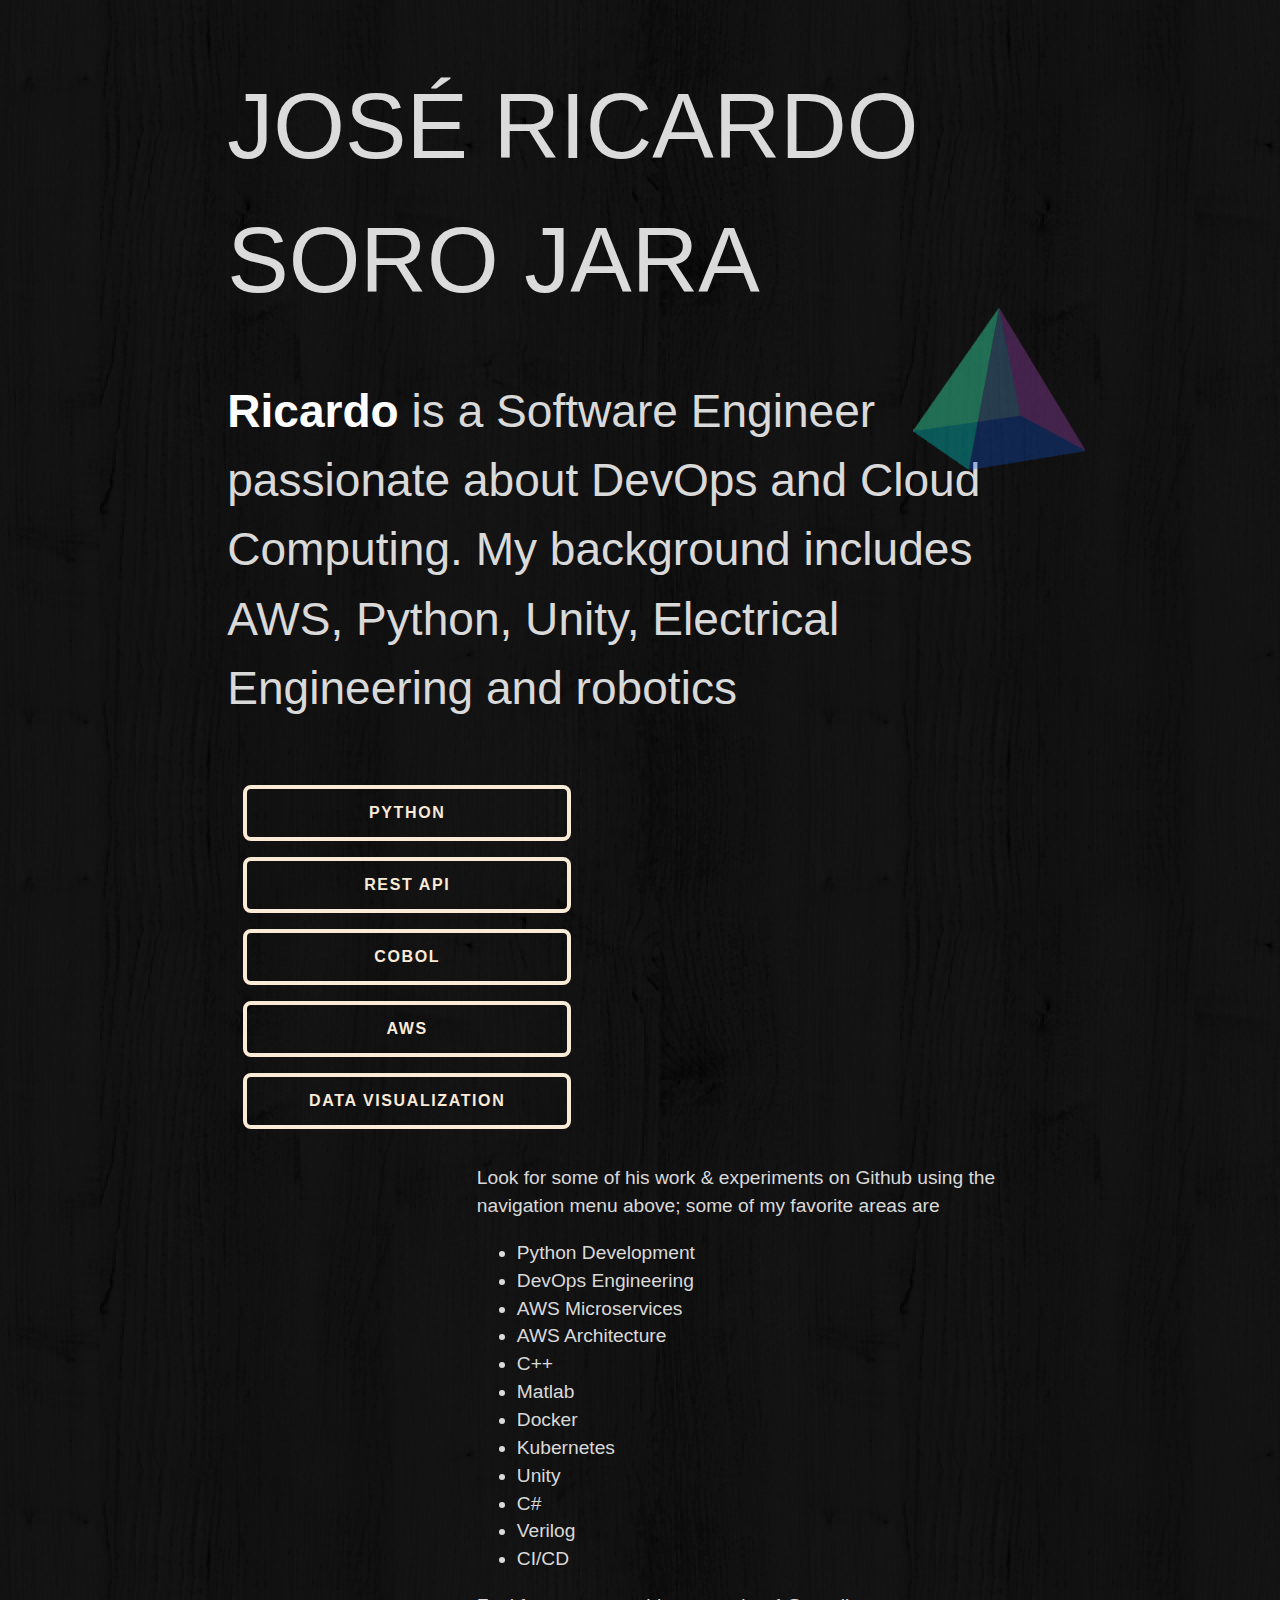
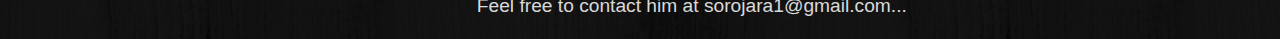
<file: index.html>
<!DOCTYPE html5>
<html>
<head>
  <title>My portfolio</title>
  <link type="text/css" rel="stylesheet" href="stylesheets/main.css" />
</head>
<body>

  <div id="container">
    <div id="content">
      <div id="about">
        <h1>
          <div style='float:left; margin-bottom:20px;'>
            José Ricardo Soro Jara
          </div>
          <div class="stage">
            <div class="pyramid3d">
              <div class="triangle side1"></div>
              <div class="triangle side2"></div>
              <div class="triangle side3"></div>
              <div class="triangle side4"></div>
            </div>
          </div> 
        </h1>
        <h3 style='clear:both' class="subhead">
          <a href="https://www.linkedin.com/in/ricardo-soro-2440676b/">Ricardo</a> is a Software Engineer passionate about DevOps and Cloud Computing. My background includes AWS, Python, Unity, Electrical Engineering and robotics
        </h3>
        <div id='pleft'>
          <nav>
		  <ul>
		  	<a href="html/Python.html">
		    <li>
		      Python
		      <span></span><span></span><span></span><span></span>
		    </li>
		    </a>
		  	<a href="html/REST.html">
		    <li>
		      REST API
		      <span></span><span></span><span></span><span></span>
		    </li>
		    </a>
		    <a href="html/Cobol.html">
		    <li>
		      COBOL
		      <span></span><span></span><span></span><span></span>
		    </li>
		    </a>
		    <a href="html/AWS.html">
		    <li>
		      AWS
		      <span></span><span></span><span></span><span></span>
		    </li>
        </a>
        <a href="html/Visualization.html">
        <li>
          Data Visualization
          <span></span><span></span><span></span><span></span>
        </li>
        </a>
		  </ul>
		</nav>
        </div>
        <div id='pright'>
        <p>
          Look for some of his work &amp; experiments on Github using the navigation menu above; some of my favorite areas are
        </p>
        <ul>
          <li>Python Development</li>
          <li>DevOps Engineering</li>
          <li>AWS Microservices</li>
          <li>AWS Architecture</li>
          <li>C++</li>
          <li>Matlab</li>
          <li>Docker</li>
          <li>Kubernetes</li>
          <li>Unity</li>
          <li>C#</li>
          <li>Verilog</li>
          <li>CI/CD</li>
        </ul>
        <p>
          Feel free to contact him at sorojara1@gmail.com...
        </p>
      </div>
    </div>
  </div>

</body>
</html>
</file>
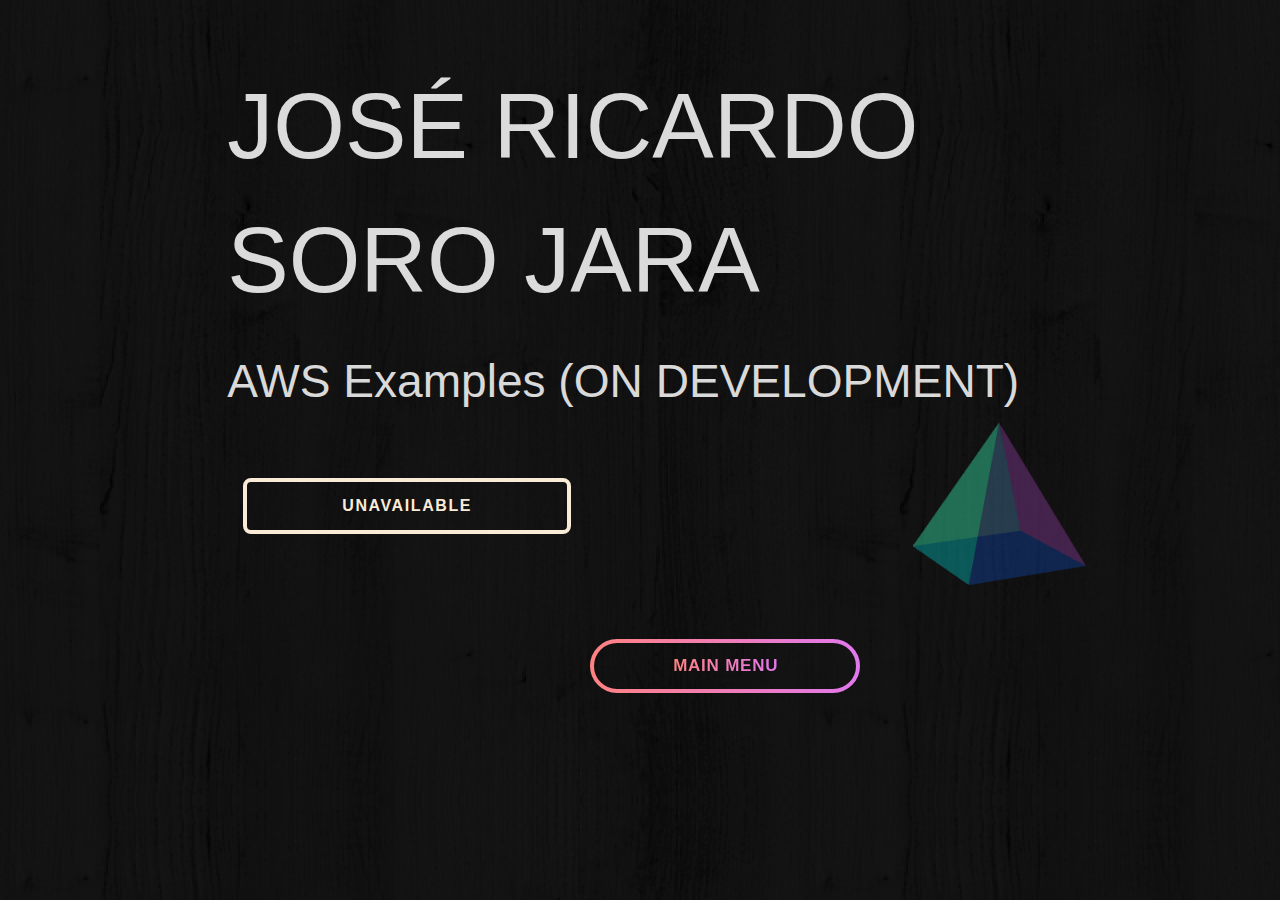
<file: html/AWS.html>
<!DOCTYPE html>
<html>
<head>
  <title>My portfolio</title>
  <link type="text/css" rel="stylesheet" href="../stylesheets/main.css" />
</head>
<body>

  <div id="container">
    <div id="content">
      <div id="about">
        <h1>
          <div style='float:left; margin-bottom:20px;'>
            José Ricardo Soro Jara
          </div>
        </h1>
        <div>
        <h3 style='clear:both' class="subhead">
          AWS Examples (ON DEVELOPMENT) 
        </h3>
        </div>
        <div id='prightsmall'>
        <div class="stage">
            <div class="pyramid3d">
              <div class="triangle side1"></div>
              <div class="triangle side2"></div>
              <div class="triangle side3"></div>
              <div class="triangle side4"></div>
            </div>
          </div> 
        </div>
        <div id='pleftbig'>
          <nav>
          <ul>
          <a href="../index.html"><li>UNAVAILABLE
          <span></span><span></span><span></span><span></span></li></a>

        </ul>
        </nav>
        </div>
    </div>
  </div>
<div id='pleftbig'>
    <div class="container">
      <a class="btn" onclick="goToMain()">
      <svg width="277" height="62">
        <defs>
            <linearGradient id="grad1">
                <stop offset="0%" stop-color="#FF8282"/>
                <stop offset="100%" stop-color="#E178ED" />
            </linearGradient>
        </defs>
         <rect x="5" y="5" rx="25" fill="none" stroke="url(#grad1)" width="266" height="50"></rect>
      </svg>
      <!--<span>Voir mes réalisations</span>-->
        <span>Main Menu</span>
    </a>
    </div>
  </div>
  <script src="/scripts/navigation.js"></script>
</body>
</html>
</file>
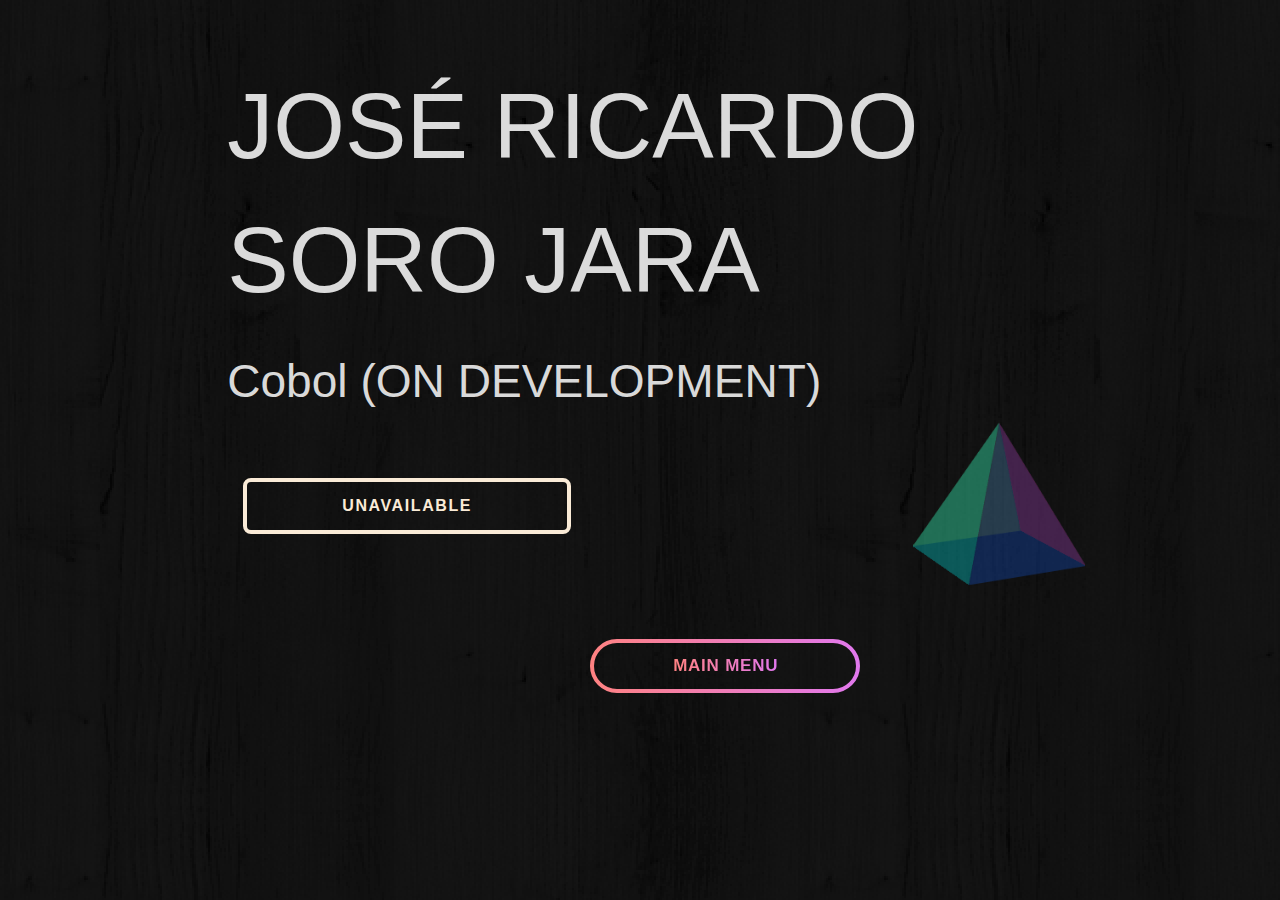
<file: html/Cobol.html>
<!DOCTYPE html>
<html>
<head>
  <title>My portfolio</title>
  <link type="text/css" rel="stylesheet" href="../stylesheets/main.css" />
</head>
<body>

  <div id="container">
    <div id="content">
      <div id="about">
        <h1>
          <div style='float:left; margin-bottom:20px;'>
            José Ricardo Soro Jara
          </div>
        </h1>
        <div>
        <h3 style='clear:both' class="subhead">
          Cobol (ON DEVELOPMENT) 
        </h3>
        </div>
        <div id='prightsmall'>
        <div class="stage">
            <div class="pyramid3d">
              <div class="triangle side1"></div>
              <div class="triangle side2"></div>
              <div class="triangle side3"></div>
              <div class="triangle side4"></div>
            </div>
          </div> 
        </div>
        <div id='pleftbig'>
          <nav>
          <ul>
          <a href="../index.html"><li>UNAVAILABLE
          <span></span><span></span><span></span><span></span></li></a>

        </ul>
        </nav>
        </div>
    </div>
  </div>
  <div id='pleftbig'>
    <div class="container">
      <a class="btn" onclick="goToMain()">
      <svg width="277" height="62">
        <defs>
            <linearGradient id="grad1">
                <stop offset="0%" stop-color="#FF8282"/>
                <stop offset="100%" stop-color="#E178ED" />
            </linearGradient>
        </defs>
         <rect x="5" y="5" rx="25" fill="none" stroke="url(#grad1)" width="266" height="50"></rect>
      </svg>
      <!--<span>Voir mes réalisations</span>-->
        <span>Main Menu</span>
    </a>
    </div>
  </div>
  <script src="/scripts/navigation.js"></script>
</body>
</html>
</file>
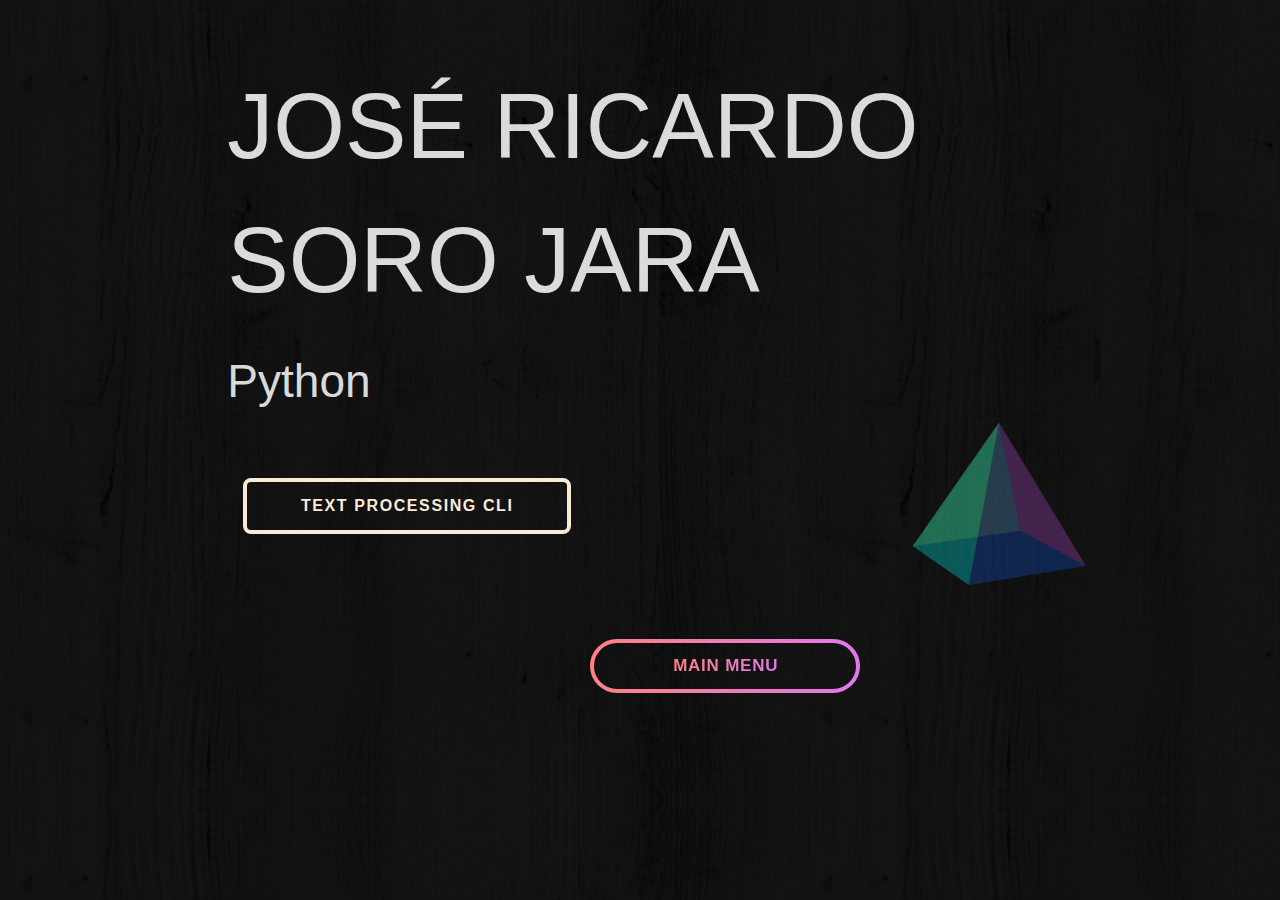
<file: html/Python.html>
<!DOCTYPE html5>
<html>
<head>
  <title>My portfolio</title>
  <link type="text/css" rel="stylesheet" href="../stylesheets/main.css" />
</head>
<body>

  <div id="container">
    <div id="content">
      <div id="about">
        <h1>
          <div style='float:left; margin-bottom:20px;'>
            José Ricardo Soro Jara
          </div>
        </h1>
        <div>
        <h3 style='clear:both' class="subhead">
          Python
        </h3>
        </div>
        <div id='prightsmall'>
        <div class="stage">
            <div class="pyramid3d">
              <div class="triangle side1"></div>
              <div class="triangle side2"></div>
              <div class="triangle side3"></div>
              <div class="triangle side4"></div>
            </div>
          </div> 
        </div>
        <div id='pleftbig'>
          <nav>
          <ul>
          <a href="https://github.com/sorojara/text-processing"><li>Text Processing CLI
          <span></span><span></span><span></span><span></span></li></a>

        </ul>
        </nav>
        </div>
    </div>
  </div>
  <div id='pleftbig'>
    <div class="container">
      <a class="btn" onclick="goToMain()">
      <svg width="277" height="62">
        <defs>
            <linearGradient id="grad1">
                <stop offset="0%" stop-color="#FF8282"/>
                <stop offset="100%" stop-color="#E178ED" />
            </linearGradient>
        </defs>
         <rect x="5" y="5" rx="25" fill="none" stroke="url(#grad1)" width="266" height="50"></rect>
      </svg>
      <!--<span>Voir mes réalisations</span>-->
        <span>Main Menu</span>
    </a>
    </div>
  </div>
  <script src="/scripts/navigation.js"></script>
</body>
</html>
</file>
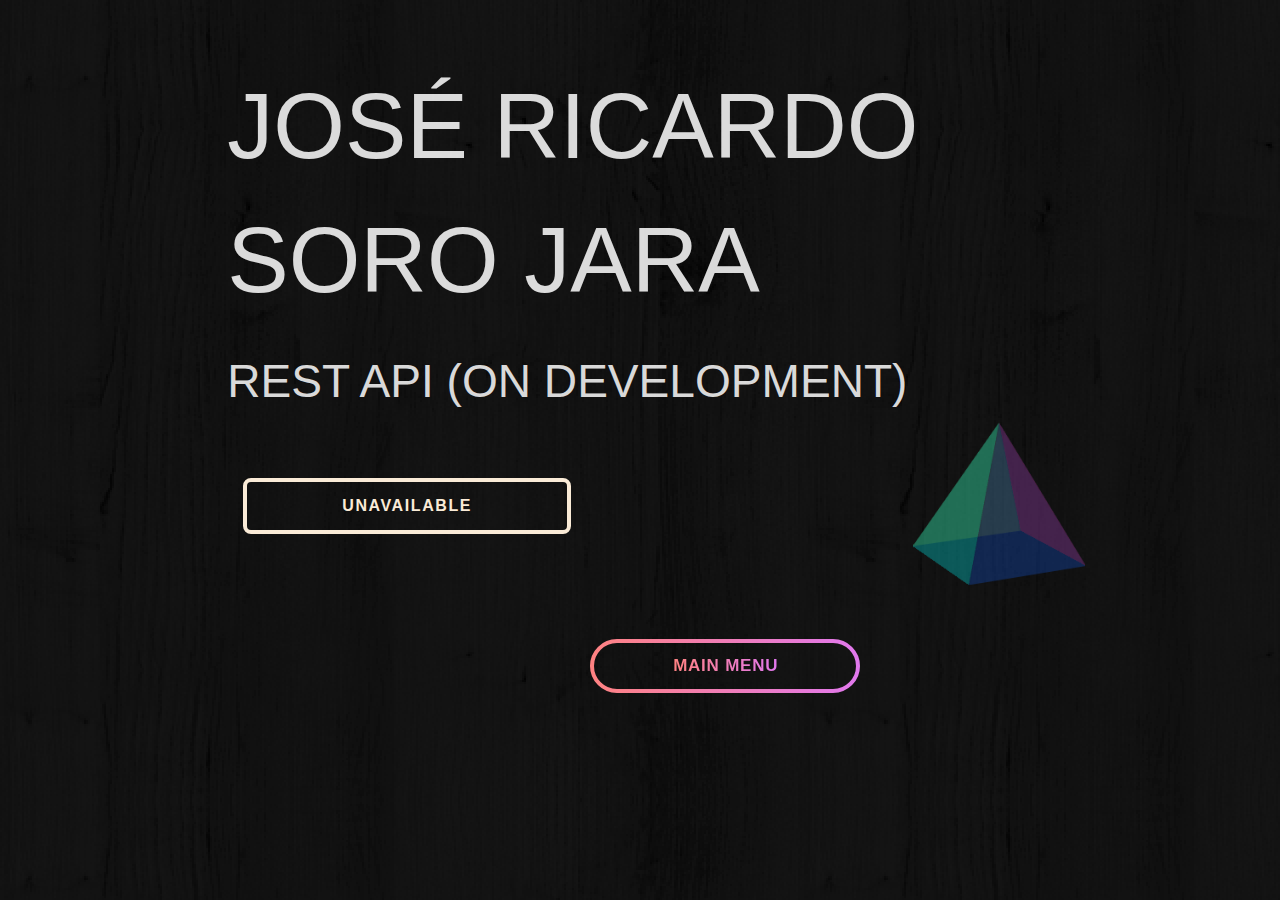
<file: html/REST.html>
<!DOCTYPE html>
<html>
<head>
  <title>My portfolio</title>
  <link type="text/css" rel="stylesheet" href="../stylesheets/main.css" />
</head>
<body>

  <div id="container">
    <div id="content">
      <div id="about">
        <h1>
          <div style='float:left; margin-bottom:20px;'>
            José Ricardo Soro Jara
          </div>
        </h1>
        <div>
        <h3 style='clear:both' class="subhead">
          REST API (ON DEVELOPMENT)
        </h3>
        </div>
       <div id='prightsmall'>
        <div class="stage">
            <div class="pyramid3d">
              <div class="triangle side1"></div>
              <div class="triangle side2"></div>
              <div class="triangle side3"></div>
              <div class="triangle side4"></div>
            </div>
          </div> 
        </div>
        <div id='pleftbig'>
          <nav>
          <ul>
          <a href="../index.html"><li>UNAVAILABLE
          <span></span><span></span><span></span><span></span></li></a>

        </ul>
        </nav>
        </div>
    </div>
  </div>
  <div id='pleftbig'>
    <div class="container">
      <a class="btn" onclick="goToMain()">
      <svg width="277" height="62">
        <defs>
            <linearGradient id="grad1">
                <stop offset="0%" stop-color="#FF8282"/>
                <stop offset="100%" stop-color="#E178ED" />
            </linearGradient>
        </defs>
         <rect x="5" y="5" rx="25" fill="none" stroke="url(#grad1)" width="266" height="50"></rect>
      </svg>
      <!--<span>Voir mes réalisations</span>-->
        <span>Main Menu</span>
    </a>
    </div>
  </div>
  <script src="/scripts/navigation.js"></script>
</body>
</html>
</file>
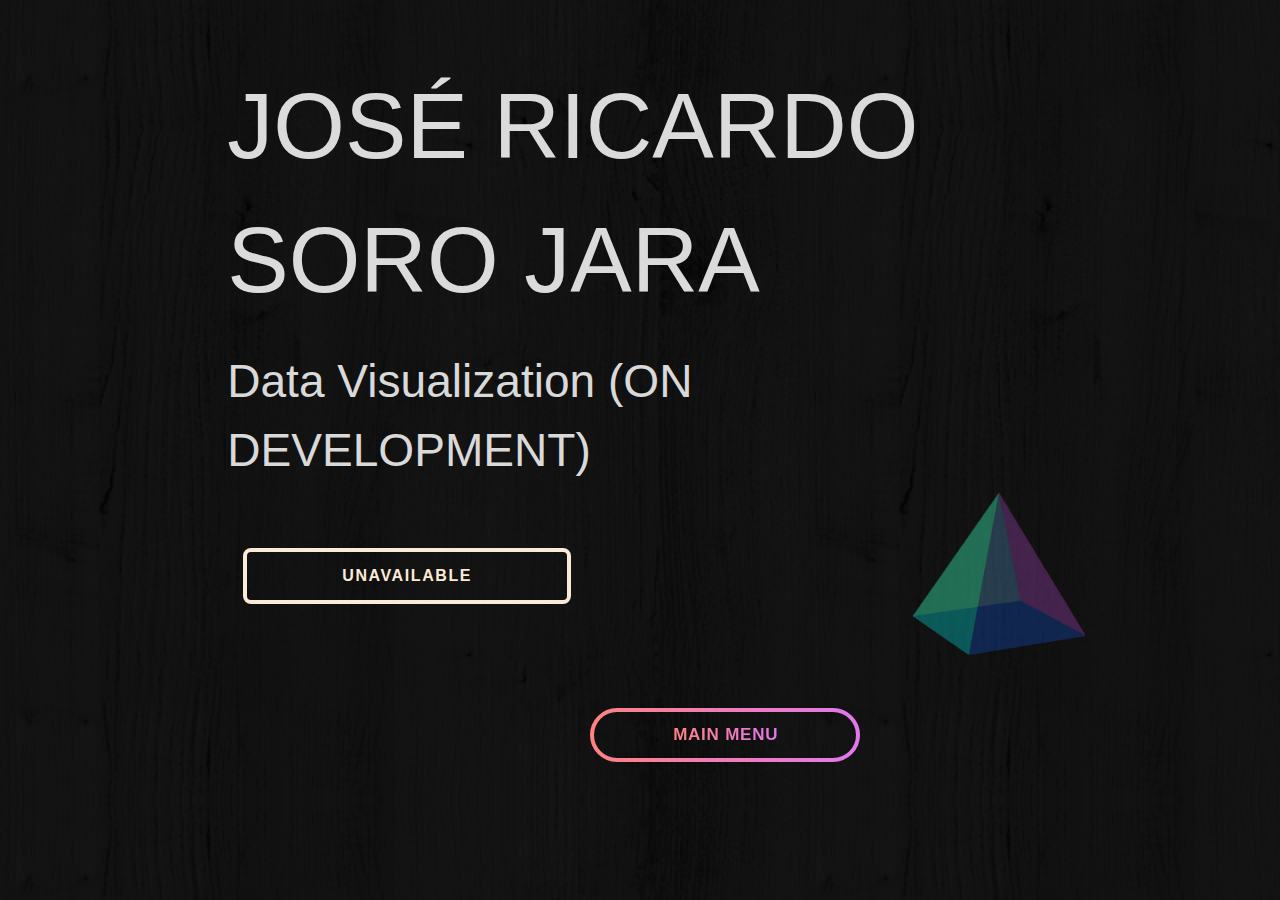
<file: html/Visualization.html>
<!DOCTYPE html>
<html>
<head>
  <title>My portfolio</title>
  <link type="text/css" rel="stylesheet" href="../stylesheets/main.css" />
</head>
<body>

  <div id="container">
    <div id="content">
      <div id="about">
        <h1>
          <div style='float:left; margin-bottom:20px;'>
            José Ricardo Soro Jara
          </div>
        </h1>
        <div>
        <h3 style='clear:both' class="subhead">
          Data Visualization (ON DEVELOPMENT)
        </h3>
        </div>
       <div id='prightsmall'>
        <div class="stage">
            <div class="pyramid3d">
              <div class="triangle side1"></div>
              <div class="triangle side2"></div>
              <div class="triangle side3"></div>
              <div class="triangle side4"></div>
            </div>
          </div> 
        </div>
        <div id='pleftbig'>
          <nav>
          <ul>
          <a href="../index.html"><li>UNAVAILABLE
          <span></span><span></span><span></span><span></span></li></a>

        </ul>
        </nav>
        </div>
    </div>
  </div>
  <div id='pleftbig'>
    <div class="container">
      <a class="btn" onclick="goToMain()">
      <svg width="277" height="62">
        <defs>
            <linearGradient id="grad1">
                <stop offset="0%" stop-color="#FF8282"/>
                <stop offset="100%" stop-color="#E178ED" />
            </linearGradient>
        </defs>
         <rect x="5" y="5" rx="25" fill="none" stroke="url(#grad1)" width="266" height="50"></rect>
      </svg>
      <!--<span>Voir mes réalisations</span>-->
        <span>Main Menu</span>
    </a>
    </div>
  </div>
  <script src="/scripts/navigation.js"></script>
</body>
</html>
</file>
<file: stylesheets/main.css>
/* @import url(https://fonts.googleapis.com/css?family=Lato:100,300,400,700,900); */

body {
  background-color: #141414;
  background-image:url(../resources/153ff12c.png);


    margin:0; padding:0;
    overflow-x:hidden;
    height:100%;
    font-family: 'Lato', Helvetica, arial, sans-serif;
    font-weight: 300;
    font-size: 20px;
    line-height: 1.45;
    color: #eee;
    color: rgba(255,255,255,.85);
}
#container { 
    padding-top: 50px;
}
#content {
    max-width: 43em;
    padding:10px;
    margin: 0 auto;
}
h1 {
    font-size: 4.8em;
    font-weight: 100;
    text-transform: uppercase;
    margin: 0;
}
h3 {
    font-size: 2.4em;
    font-weight: 300;
    line-height: 1.5;
}
p, li {
    font-size: 1.7em;
}
a {
    font-weight: 700;
    text-decoration: none;
    color: #fff;
}
a:hover {
    text-decoration: underline;
}
div#pleft {
    max-width:20em;
    float:left;
}
div#pleftbig {
    max-width:90em;
    float:left;
}
div#pright {
    max-width:30em;
    float:right;
}
div#prightsmall {
    max-width:10em;
    float:right;
}
ul {
    clear:both;
}


html { font-size: 62.5%; }
body { font-size: 1em;}

/* PYRAMID CODE */
.stage {
  -webkit-transform:scale(1.85);
  transform:scale(0.85);
  float:right;
  margin-right:120px;
  margin-top:30px;
  width:0px; height:0px;
  
  position:relative;  
  -webkit-perspective:1200px;
  -webkit-perspective-origin:50% 50%;
  perspective:1200px;
  perspective-origin:50% 50%;
}
.pyramid3d {
  position:relative;
  width:150px;
  height:150px;
  
  -webkit-transform-style: preserve-3d;
  transform-style: preserve-3d;
  -webkit-transform: rotateX(75deg) rotate(65deg);
  transform: rotateX(75deg) rotate(65deg);
  -webkit-animation: turnPyramid 10s linear infinite;
  animation: turnPyramid 10s linear infinite;
}
.triangle {
  -webkit-transform-style:preserve-3d;
  transform-style:preserve-3d;
  width:0; height:0;
  background:none;
}
.triangle:before{
  content:"";
  position: absolute;
  height: 0; width: 0;
  border-style: solid;
  border-width: 176px 75px 0 75px;
}
.side1 { -webkit-transform: translatex(0) rotatey(115.2deg) rotatez(90deg); transform: translatex(0) rotatey(115.2deg) rotatez(90deg); }
.side2 { -webkit-transform: translatex(150px) rotatez(90deg) rotatex(64.8deg); transform: translatex(150px) rotatez(90deg) rotatex(64.8deg); }
.side3 {  -webkit-transform: translatez(0) rotatex(64.8deg); transform: translatez(0) rotatex(64.8deg); }
.side4 { -webkit-transform: translatey(150px) rotatex(115.2deg); transform: translatey(150px) rotatex(115.2deg); }
.side1:before{ border-color: rgba(115, 115, 0, 0.3) transparent transparent transparent; }
.side2:before{ border-color: rgba(20, 90, 225, 0.3) transparent transparent transparent; }
.side3:before{ border-color: rgba(255,   0, 0, 0.3) transparent transparent transparent; } 
.side4:before{ border-color: rgba(0, 255, 255, 0.3) transparent transparent transparent; }


@-webkit-keyframes turnPyramid { 100% { -webkit-transform: rotateX(75deg) rotate(425deg); } }
@keyframes turnPyramid { 100% { transform: rotateX(75deg) rotate(425deg); } }

@media (max-width: 300px) {
    html { font-size: 70%; }
    .stage { -webkit-transform:scale(0.05); transform:scale(0.05); }
}
@media (max-width: 440px) {
    h1 { line-height:55px; }    
}
@media (max-width: 460px) { 
  .stage { position:absolute; top:25px; left:50%; margin-left:-45px; } 
  h1 { margin-top:50px; text-align:center; }
}
@media (max-width:600px) { .stage { -webkit-transform:scale(0.55); transform:scale(0.55); margin-right:60px; } }
@media (min-width: 600px) {
    html { font-size: 80%; }
    .stage { -webkit-transform:scale(0.68); transform:scale(0.68); margin-right:80px; }
}
@media (min-width: 880px) {
    html { font-size: 120%; }
    p, li { font-size: 1em; }
    p#pright { margin-left:3em; }
    .stage { -webkit-transform:scale(0.85); transform:scale(0.85); margin-right:120px; }
}


nav ul {
    list-style-type: none;
    margin: 0;
    padding: 0;
}

nav ul li {
    --c: #FAEBD7;
    color: var(--c);
    font-size: 16px;
    border: 0.3em solid var(--c);
    border-radius: 0.5em;
    width: 20em;
    height: 3em;
    text-transform: uppercase;
    font-weight: bold;
    font-family: sans-serif;
    letter-spacing: 0.1em;
    text-align: center;
    line-height: 3em;
    position: relative;
    overflow: hidden;
    z-index: 1;
    transition: 0.5s;
    margin: 1em;
}

nav ul li span {
    position: absolute;
    width: 25%;
    height: 100%;
    background-color: var(--c);
    transform: translateY(150%);
    border-radius: 30%;
    left: calc((var(--n) - 1) * 25%);
    transition: 0.5s;
    transition-delay: calc((var(--n) - 1) * 0.1s);
    z-index: -1;
}

nav ul li:hover {
    color: black;
}

nav ul li:hover span {
    transform: translateY(0) scale(2);
}

nav ul li span:nth-child(1) {
    --n: 1;
}

nav ul li span:nth-child(2) {
    --n: 2;
}

nav ul li span:nth-child(3) {
    --n: 3;
}

nav ul li span:nth-child(4) {
    --n: 4;
}

.btn {
    margin-top: calc(50% + 25px);
    position: relative;
    display: inline-block;
    width: 277px;
    height: 50px;
    font-size: 1em;
    font-weight: bold;
    line-height: 60px;
    text-align: center;
    text-transform: uppercase;
    background-color: transparent;
    cursor: pointer;
    text-decoration:none;
    font-family: 'Roboto', sans-serif;
    font-weight:900;
    font-size:17px;
    letter-spacing: 0.045em;
}

.btn svg {
    position: absolute;
    top: 0;
    left: 0;
}

.btn svg rect {
    //stroke: #EC0033;
    stroke-width: 4;
    stroke-dasharray: 353, 0;
    stroke-dashoffset: 0;
    -webkit-transition: all 600ms ease;
    transition: all 600ms ease;
}

.btn span{
  background: rgb(255,130,130);
  background: -moz-linear-gradient(left,  rgba(255,130,130,1) 0%, rgba(225,120,237,1) 100%);
  background: -webkit-linear-gradient(left,  rgba(255,130,130,1) 0%,rgba(225,120,237,1) 100%);
  background: linear-gradient(to right,  rgba(255,130,130,1) 0%,rgba(225,120,237,1) 100%);
  filter: progid:DXImageTransform.Microsoft.gradient( startColorstr='#ff8282', endColorstr='#e178ed',GradientType=1 );
  
  -webkit-background-clip: text;
  -webkit-text-fill-color: transparent;
}

.btn:hover svg rect {
    stroke-width: 4;
    stroke-dasharray: 196, 543;
    stroke-dashoffset: 437;
}


div#flex {
  width: auto;
  display: flex;
  flex-direction: column;
}
</file>
